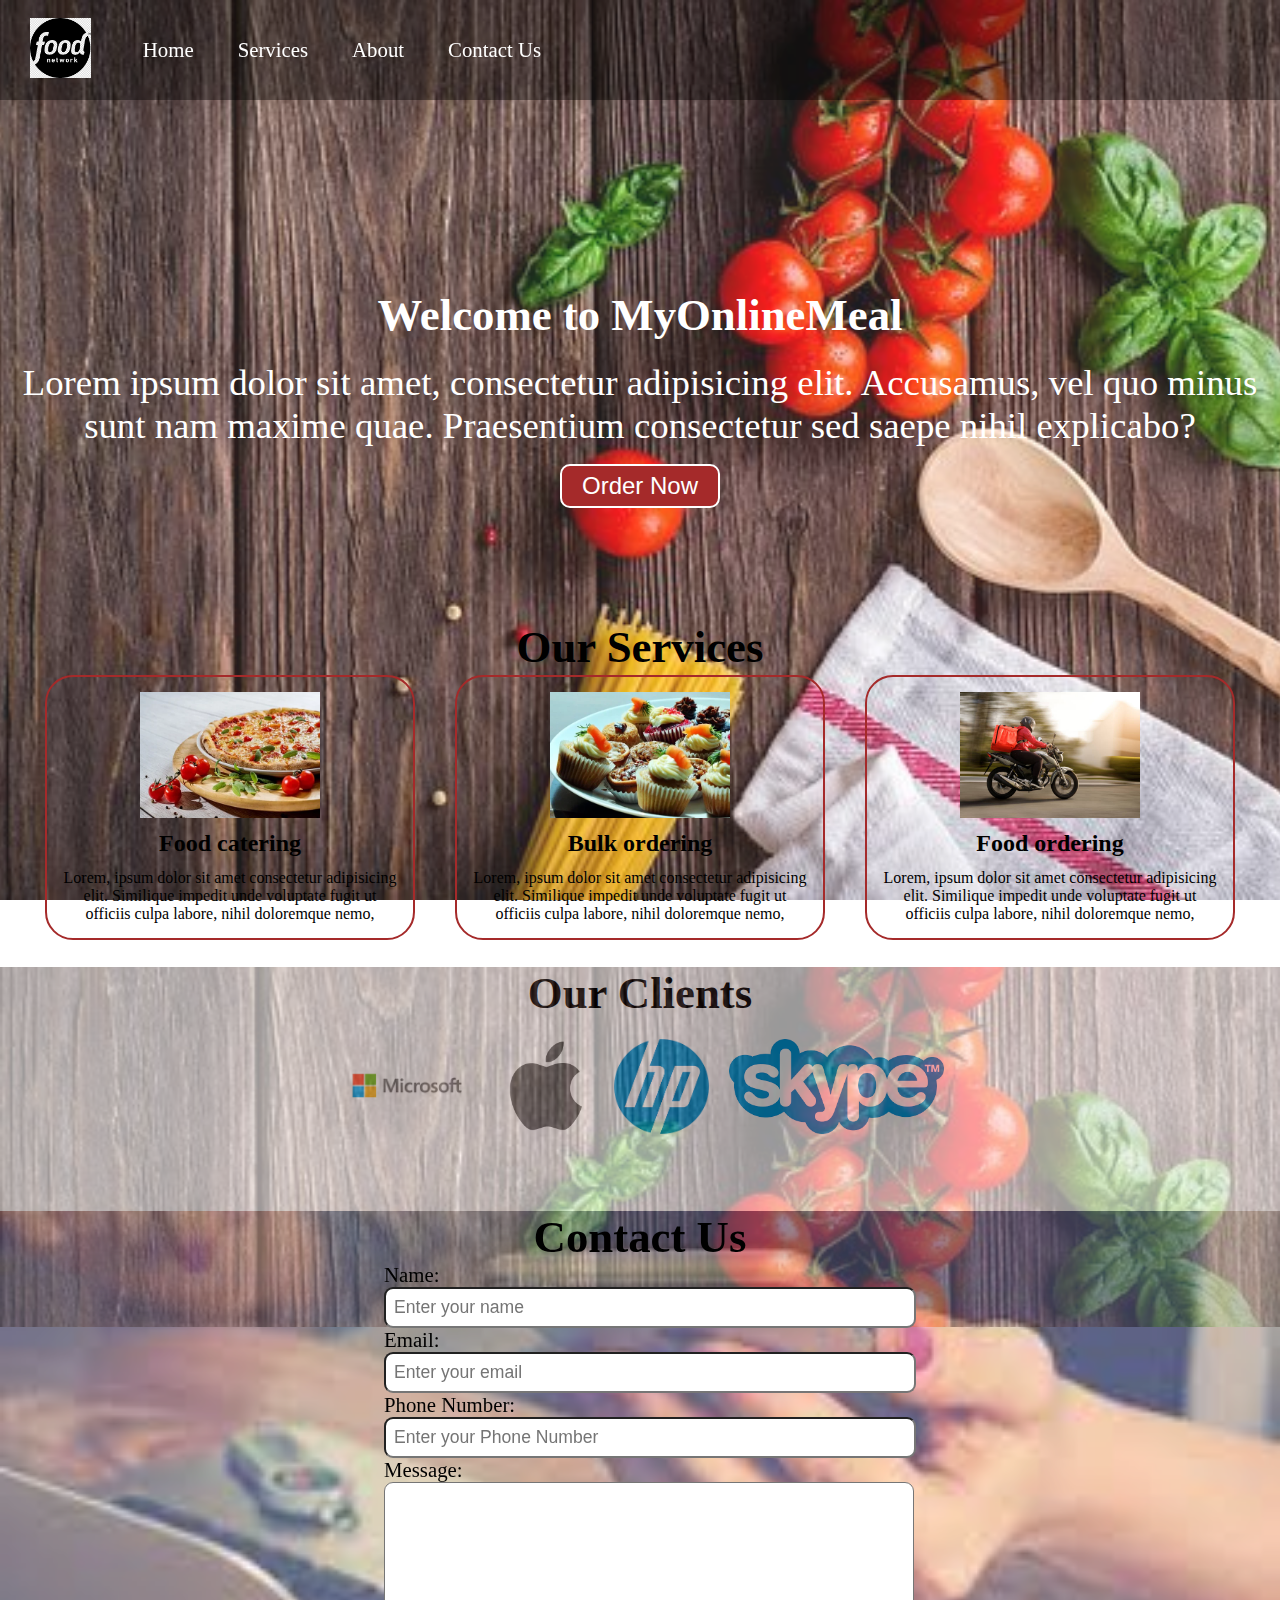
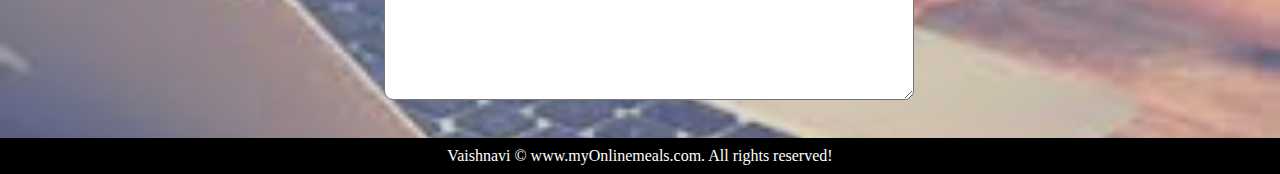
<file: index.html>
<!DOCTYPE html>
<html lang="en">

<head>
  <meta charset="UTF-8">
  <meta http-equiv="X-UA-Compatible" content="IE=edge">
  <meta name="viewport" content="width=device-width, initial-scale=1.0">
  <title>Best Online Food Delivary Servise in India </title>
  <link rel="stylesheet" href="css/style.css">
  <!-- <link rel="stylesheet" media="Screen and (max-width:1170px)" href="css/phone.css"> -->
  <link rel="preconnect" href="https://fonts.gstatic.com">
  <link href="https://fonts.googleapis.com/css2?family=Baloo+Bhai+2&display=swap" rel="stylesheet">
</head>

<body>
  <nav id="navbar">
    <div id="logo">
      <img src="assets/navbar_logo.png" height="60" alt="MyOnlinemeals.com">
    </div>
    <ul>
      <li class="item"><a href="#home">Home</a></li>
      <li class="item"><a href="#services-container">Services</a></li>
      <li class="item"><a href="#client-section">About</a></li>
      <li class="item"><a href="#contact">Contact Us</a></li>
    </ul>

  </nav>
  <section id="home">
    <h1 class="h-primary">Welcome to MyOnlineMeal</h1>
    <p>Lorem ipsum dolor sit amet, consectetur adipisicing elit. 
      Accusamus, vel quo minus sunt nam maxime quae. Praesentium consectetur sed saepe nihil explicabo?
    </p>

    <button class="btn">Order Now</button>
  </section>
  <section id="services-container">
    <h1 class="h-primary center">Our Services</h1>
    <div id="services">
      <div class="box">
        <img src="assets/services_1.jpg" height=100px alt="">
        <h2 class="h-secondary center">Food catering</h2>
        <p class="center">Lorem, ipsum dolor sit amet consectetur adipisicing elit.
          Similique impedit unde voluptate fugit ut officiis culpa labore, nihil doloremque nemo,
        </p>
      </div>
      <div class="box">
        <img src="assets/services_2.jpg" height=100px alt="">
        <h2 class="h-secondary center">Bulk ordering</h2>
        <p class="center">Lorem, ipsum dolor sit amet consectetur adipisicing elit.
          Similique impedit unde voluptate fugit ut officiis culpa labore, nihil doloremque nemo,

        </p>
      </div>
      <div class="box">
        <img src="assets/services_3.jpg" height=100px alt="">
        <h2 class="h-secondary center">Food ordering</h2>
        <p class="center">Lorem, ipsum dolor sit amet consectetur adipisicing elit.
          Similique impedit unde voluptate fugit ut officiis culpa labore, nihil doloremque nemo,
        </p>
      </div>
    </div>
  </section>
  <section id="client-section">
    <h1 class="h-primary center">Our Clients</h1>
    <div id="clients">
      <div class="client-item">
        <img src="assets/client_logo1.png" alt="Our Client">
      </div>
      <div class="client-item">
        <img src="assets/client_logo2.png" alt="Our Client">
      </div>
      <div class="client-item">
        <img src="assets/client_logo3.png" alt="Our Client">
      </div>
      <div class="client-item">
        <img src="assets/client_logo4.png" alt="Our Client">
      </div>
    </div>
  </section>

  <section id="contact">
    <h1 class="h-primary center">Contact Us</h1>
    <div id="contact-box">
      <form action="">
        <div class="form-group">
          <label for="name">Name:</label>
          <input type="text" name="name" id="name" placeholder="Enter your name">
        </div>
        <div class="form-group">
          <label for="email">Email:</label>
          <input type="text" name="email" id="email" placeholder="Enter your email">
        </div>
        <div class="form-group">
          <label for="name">Phone Number:</label>
          <input type="text" name="Phone" id="Phone" placeholder="Enter your Phone Number">
        </div>
        <div class="form-group">
          <label for="name">Message:</label>
          <textarea name="message" id="message" cols="30" rows="10"></textarea>
        </div>
      </form>
    </div>
  </section>
  <footer>
    <div class="center">
      Vaishnavi &copy www.myOnlinemeals.com. All rights reserved!
    </div>
  </footer>
</body>

</html>
</file>
<file: css/phone.css>
/* Navigation */
#navbar{
  flex-direction: column;
}
navbar ul li a{
  font-size: 1rem;
  /* padding: 0px 7px;
  padding-bottom: 8px; */
}
/* Home section */
#home{
height: 445px;

}
#home::before{
  height: 480px;
    
}
#home h1{
  padding-top: 10px;
  
}
#home p{
  font-size: 22px;
  padding-top: 161px;
}
/* Services section */
#services{
  flex-direction: column;
}
#services .box{

}
/* Client section */
#clients{
  overflow: hidden;
}

/* Contact us section */


/* Footer  */
/* utility classes */
.h-primary{
  font-size: 26px;
}
</file>
<file: css/style.css>
/* reset css  */
*{
  margin:0;
  padding:0 ;
}
html{
  scroll-behavior: smooth;
}
/* CSS Variables */
:root{
  --navbar-height:59px;
}
/*  Navigation Bar*/
/* Navigation Bar :Logo and Image  */
#logo{
  margin:15px 25px;
}
#logo img{
  height: 60px;
  margin:3px 5px;
}

/* Navigation Bar:List Styling  */
#navbar {
  display: flex;
  align-items: center;
  position: sticky;
  top:0px;
  width: 100%;
}
#navbar ul{
  display: flex;
}
#navbar::before{
  content: "";
  background-color: black;
  position: absolute;
  height: 100%;
  width:100%;
  z-index: -1;
  opacity: 0.4; 
}

#navbar ul li{
  list-style: none;
  font-size:  1.3rem;
}

#navbar ul li a{
  display: block;
  padding: 3px 22px;
  border-radius: 20px;
  text-decoration: none;
  color: white;
}

#navbar ul li a:hover{
  background-color:white;
  color:black;
}

/* Home section  */
#home{
  display: flex;
  flex-direction: column;
  padding: 3px 20px;
  height: 430px;
  justify-content: center;
  align-items: center;
}

#home::before{
  content: "";
  background: url('../assets/home_bg.jpg') no-repeat center center/cover;
  position: absolute;
  height: 75%;
  width:100%;
  top:0px;
  left:0px;
  z-index: -1;
  opacity: 0.89;
}

#home h1{
  color:white;
  text-align:center;
  padding: 20px;
}
#home p{
  color:white;
  text-align:center;
  font-size:2.3rem;
  font-family:'Bree Serif',serif;
}
/* services section */
#services-container{
  margin: 25px;
  padding: 0px;
}
#services{
  margin: 0px;
  display: flex;
}
#services .box {
  padding: 15px;
  margin: 2px 20px;
  border-radius: 28px;
  border:2px solid brown;
  display: block;
}

#services .box img{

  height: 126px;
  display: block;
  margin: auto;
  width: 180px;

}
 #services .box p{
  font-family:'Bree Serif',serif;
}/*
#services{
  
}
#services{
  
} */


/* Utility classes */
.h-primary{
  font-size:2.8rem;
  padding:0px;
  font-family:'Bree Serif',serif;
}
.h-secondary{
  font-size:1.5rem;
  padding:12px;
  font-family:'Bree Serif',serif;
}
.btn{
  padding:6px 20px;
  border: 2px solid white;
  background-color: brown;
  color: white;
  margin: 17px;
  font-size: 1.5rem;
  border-radius: 10px;
  cursor:pointer;
}
.center{
  text-align: center;
}
  
/* client section */
#client-section{
  height: 244px;
}
#client-section::before{
  content: "";
  position: absolute;
  background:url('../assets/home_bg.jpg');
  background-repeat: no-repeat;
  background-size: 100%;
  width:100%;
  height: 40%;
  z-index:0;
  opacity:0.4;
}
#clients{
  display: flex;
  justify-content: center;
  align-items: center;
  margin: 10px;
  padding: 0px;
}
#clients img{
  height:95px;;
}
.client-item{
  padding: 10px;
}
/* contact section */
#contact{
  position: relative;
}
#contact::before{
  content: "";
  position: absolute;
  width: 100%;
  height: 100%;
  z-index: -1;
  opacity: 0.7;
  background: url('../assets/contact_bg.jpg') no-repeat center/cover;
}
#contact-box{
  display: flex;
  justify-content: center;
  align-items: center;
  padding-bottom: 34px;
}
#contact-box input,
#contact-box textarea{
  width:100%;
  padding: 0.5rem;
  border-radius: 9px;
  font-size: 1.1rem;
}
#contact-box form{
  width: 40%;
}
#contact-box label{
  font-size: 1.3rem;
  font-family:'Bree Serif',serif;
}
/* footer */
footer{
  background:black;
  color: white;
  padding: 9px 20px;

}
@media only screen and (min-width: 320px) and (max-width: 800px) {
    
#logo img{
  height: 30px;
  margin:0px 0px;
}
#navbar ul li a{
  display: block;
  padding: 0px 7px;
  border-radius: 20px;
  text-decoration: none;
  color: white;
  font-size: 12px;
}
#home h1{
  color:white;
  text-align:center;
  padding: 18px;
  padding-top: 70px;
}  
#home p{
  color:white;
  text-align:center;
  font-size:1.5rem;
  font-family:'Bree Serif',serif;
}   
#home{
  display: flex;
  flex-direction: column;
  padding: 3px 20px;
  height: 500px;
  justify-content: center;
  align-items: center;
}

#services-container{
  margin: 8px;
  padding: 10px;
}
#services{
  margin: 4px;
  
  flex-direction: column;
}
#services .box {
  padding: 15px;
  margin: 2px 20px;
  border-radius: 28px;
  border:2px solid brown;
  display: block;
}

#services .box img{
  height: 80px;
  display: block;
  margin: auto;
  width: 120px;

}
.h-secondary{
  font-size:1.0rem;
  padding:12px;
  font-family:'Bree Serif',serif;
}
.h-primary{
  font-size: 1.8rem;
  padding: 0px;
  font-family:'Bree Serif',serif;
}
#clients{
  display: flex;
  justify-content: center;
  align-items: center;
  margin: 10px;
  padding: 0px;
}
#client-section::before{
  content: "";
  position: absolute;
  background:url('../assets/home_bg.jpg');
  background-repeat: no-repeat;
  background-size: 100%;
  width:100%;
  height: 25%;
  z-index:0;
  opacity:0.4;
}
#clients img {
  height: 35px;
}
#client-section{
  height: 174px;
}
}
 
@media only screen and (min-width: 800px) and (max-width: 1344px) {
 
#navbar ul {
    display: flex;
    font-size: 2rem;
}
#home {
    display: flex;
    flex-direction: column;
    padding: 3px 20px;
    height: 490px;
    justify-content: center;
    align-items: center;
}
#home h1{
  padding-top: 118px;
}
#home::before {
  content: "";
  background: url(../assets/home_bg.jpg) center center / cover no-repeat;
  position: absolute;
  height: 100%;
  width: 100%;
  top: 0px;
  left: 0px;
  z-index: -1;
  opacity: 0.89;
}
#client-section {
  height: 244px;
}

}
</file>
